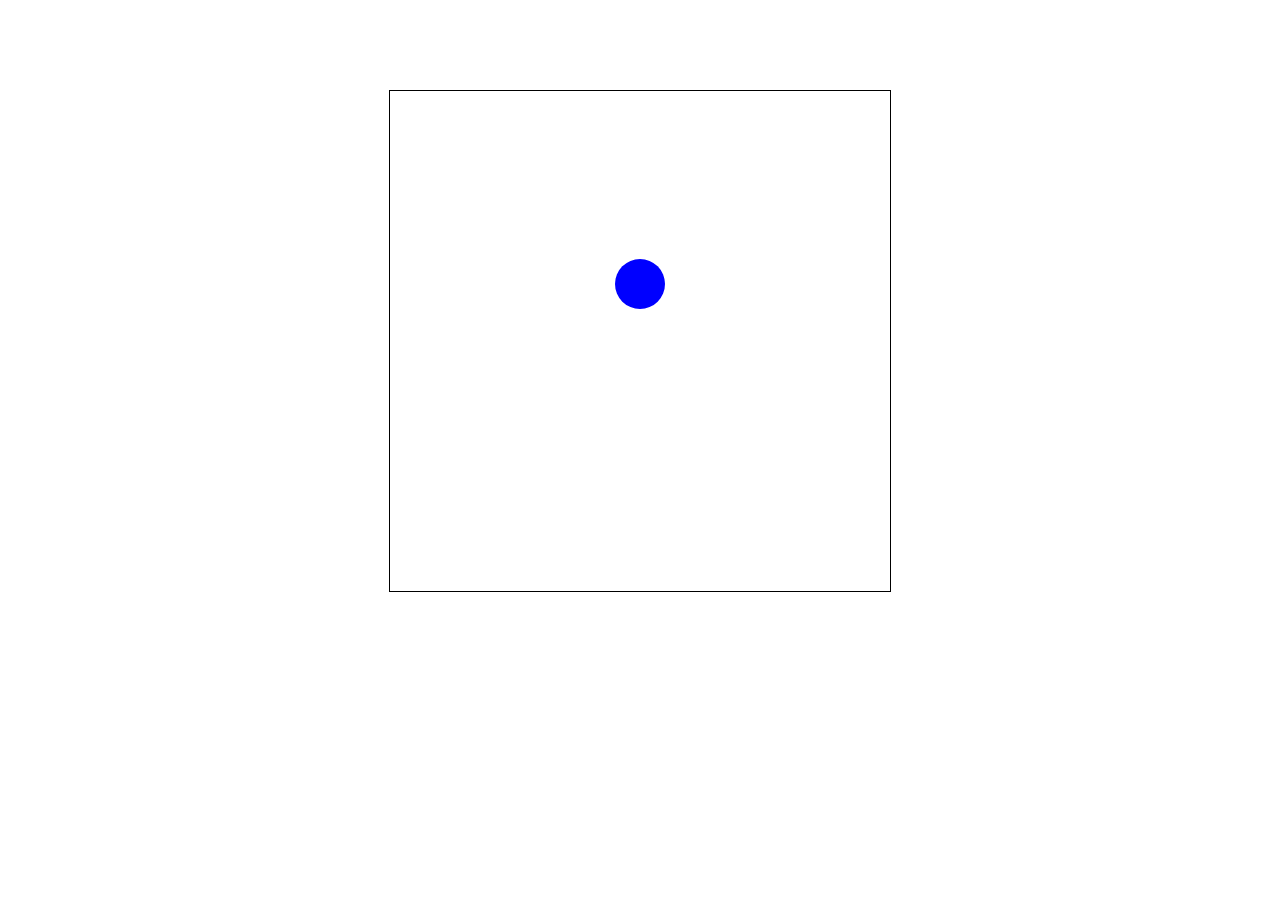
<file: Bouncing-Ball/index.html>
<!DOCTYPE html>
<html lang="en">
<head>
    <meta charset="UTF-8">
    <meta http-equiv="X-UA-Compatible" content="IE=edge">
    <meta name="viewport" content="width=device-width, initial-scale=1.0">
    <link rel="stylesheet" href="./styles.css">
    <title>Bouncing Ball</title>
</head>
<body>
    

    <script src="./index.js"></script>
</body>
</html>
</file>
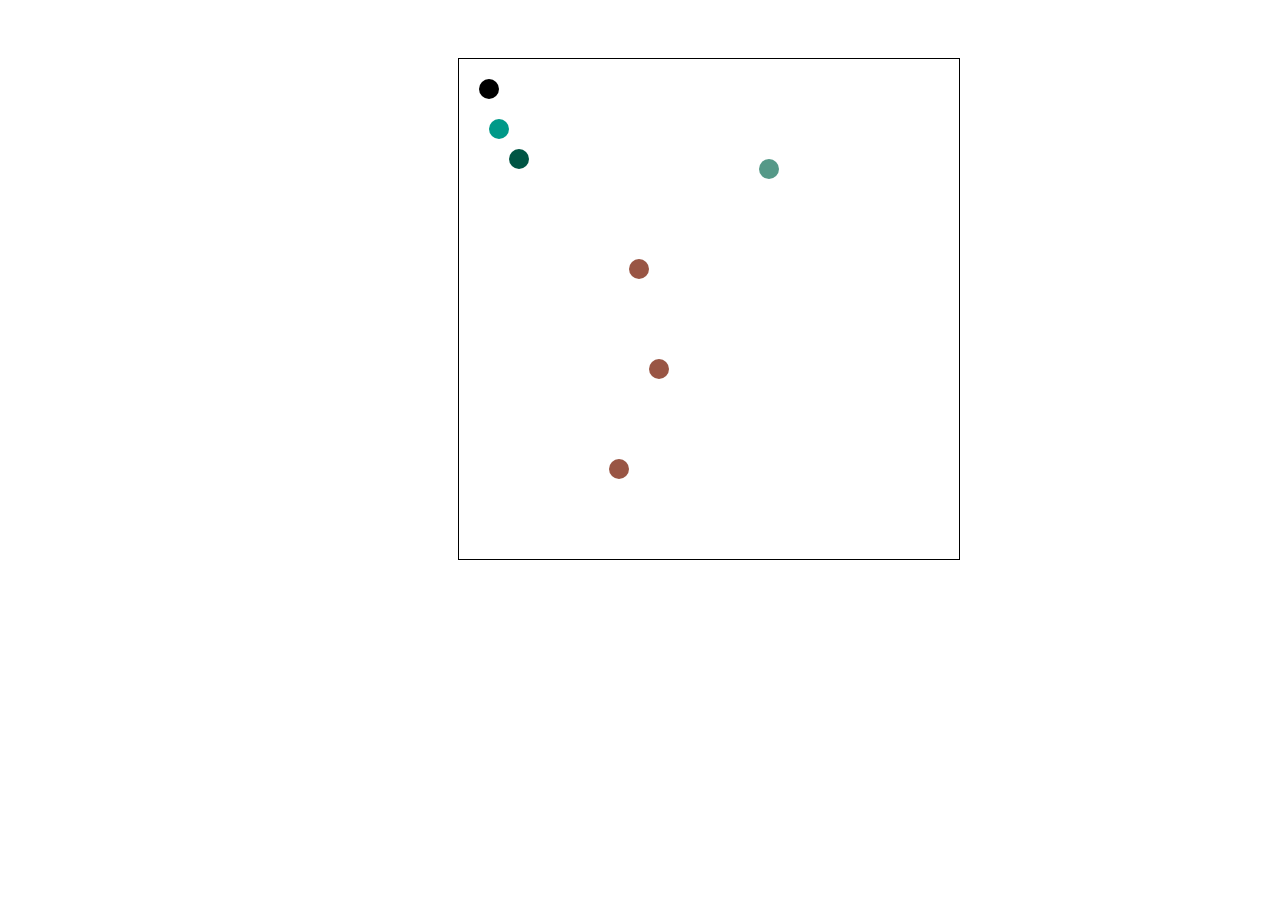
<file: Scatter Plot/index.html>
<!DOCTYPE html>
<html lang="en">
<head>
    <meta charset="UTF-8">
    <meta http-equiv="X-UA-Compatible" content="IE=edge">
    <meta name="viewport" content="width=device-width, initial-scale=1.0">
    <title>Js Points Plot</title>
    <link rel="stylesheet" href="./styles.css">
</head>
<body>
    

    <script src="./index.js"></script>
</body>
</html>
</file>
<file: Bouncing-Ball/styles.css>
body{
    width: 500px;
    height: 500px;
    border: 1px solid black;
    margin: 90px auto;
    position: relative;
}
</file>
<file: Scatter Plot/styles.css>
body{
    width: 500px;
    height: 500px;
    position: relative;
    border: 1px solid black;
    top: 50px;
    left: 450px;
}
</file>
